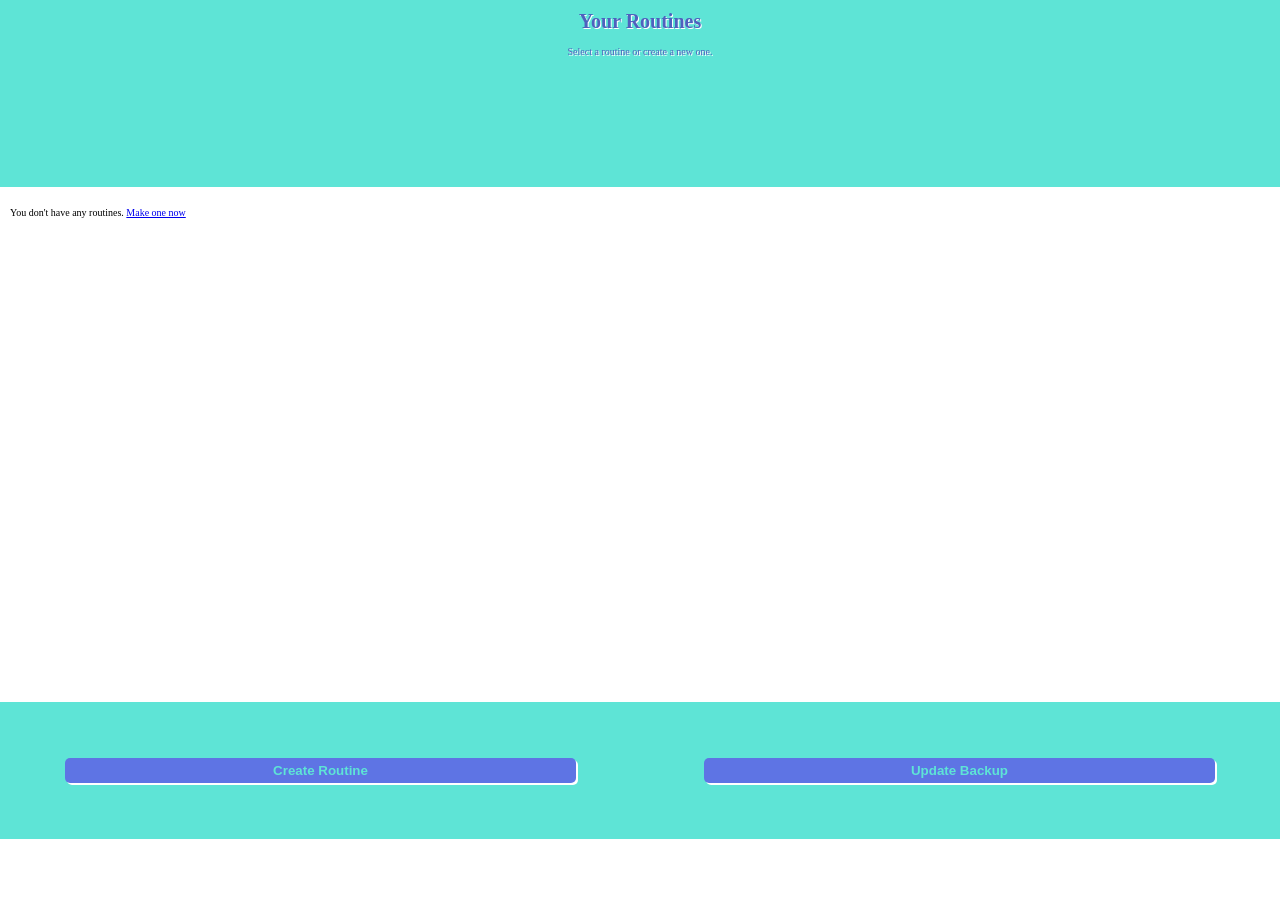
<file: templates/index.html>
<!doctype html>
<html>
    <head>
        <title>My Routine</title>
        <link rel="stylesheet" href="../static/index.css">
    </head>
    <body>
        <main>
            <header>
                <h1>Your Routines</h1>
                <p>Select a routine or create a new one.</p>
            </header>
            <div id="routine-btns-div">
                <p>You don't have any routines. <a href="/app/routine/create" style="text-decoration: underline;">Make one now</a></p>
            </div>
            <div class=homepage-btn-div>
                <button id="create-routine-btn" class="homepage-btn">Create Routine</button>
                <button id="backup-btn" class="homepage-btn">Update Backup</button>
            </div>
        </main>
        <script src="../static/index.js"></script>
    </body>
</html>
</file>
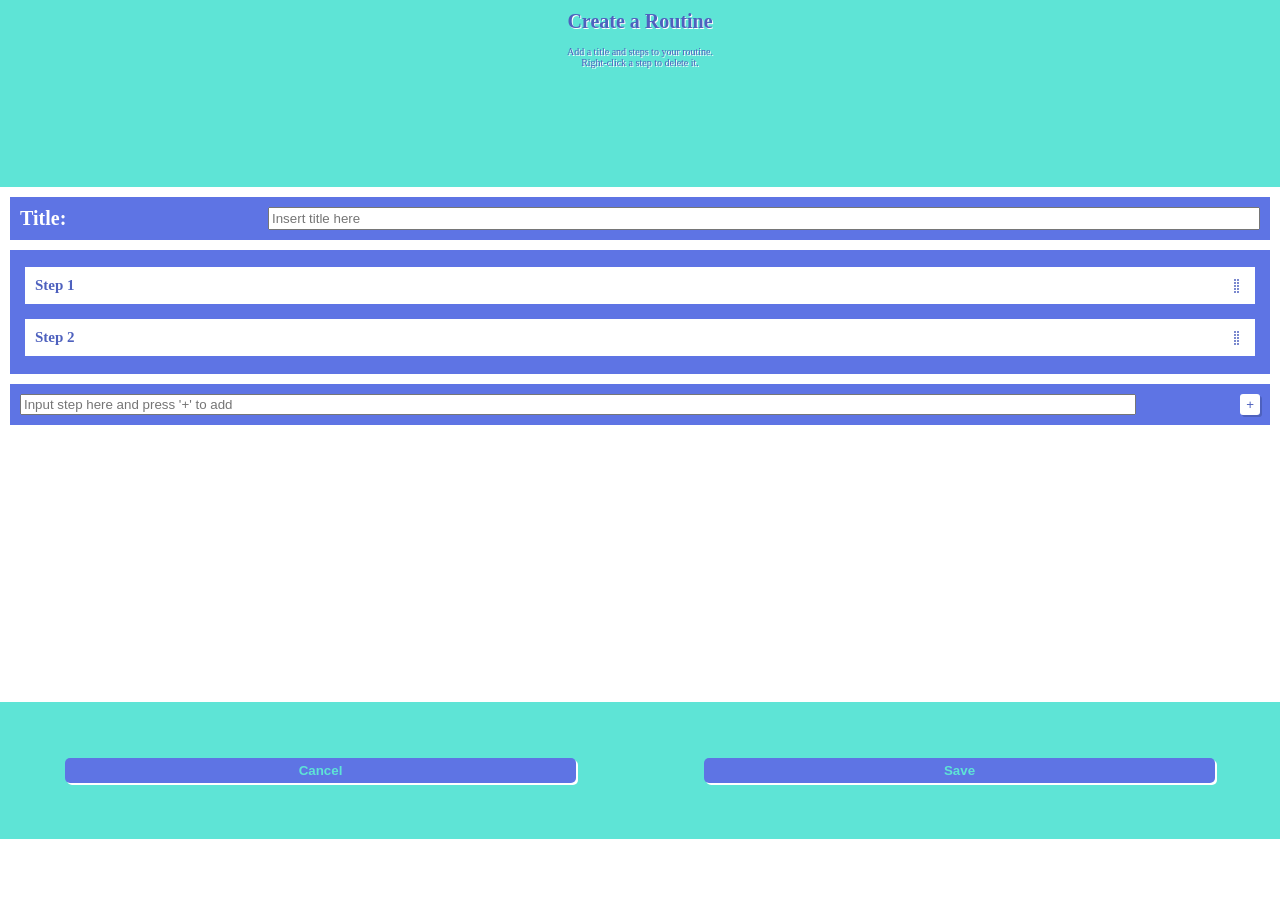
<file: templates/create.html>
<!doctype html>
<html>
    <head>
        <title>Create a Routine</title>
        <link rel="stylesheet" href="/static/index.css">
    </head>
    <body>
        <main>
            <header>
                <h1>Create a Routine</h1>
                <p>Add a title and steps to your routine.
                    <br>Right-click a step to delete it.
                </p>
            </header>
            <div class="main-div">
                <div class="create-routine-div">
                    <div class="title-input-div">
                        <label for="title-input">Title:</label>
                        <input placeholder="Insert title here" id="title-input" type="text"/>
                    </div>
                    <ul id="draggable-steps-list" oncontextmenu="return false;">
                        <li draggable="true" oncontextmenu="this.remove()">
                            Step 1 <img src="/static/grip-vertical.svg">
                        </li>
                        
                        <li draggable="true" oncontextmenu="this.remove()">
                            Step 2 <img src="/static/grip-vertical.svg">
                        </li>
                    </ul>
                    <div class="add-item-div">
                        <input placeholder="Input step here and press '+' to add" id="add-step-input" type="text"/>
                        <button id="add-step-btn" onclick="addStep()">+</button>
                    </div>
                </div>
            </div>
            <div class=homepage-btn-div>
                <button id="cancel-btn" class="routine-page-btn" onclick="cancelRoutine()">Cancel</button>
                <button id="save-btn" class="routine-page-btn" onclick="saveRoutine()">Save</button>
            </div>
        </main>
        <script src="/static/create.js"></script>
    </body>
</html>
</file>
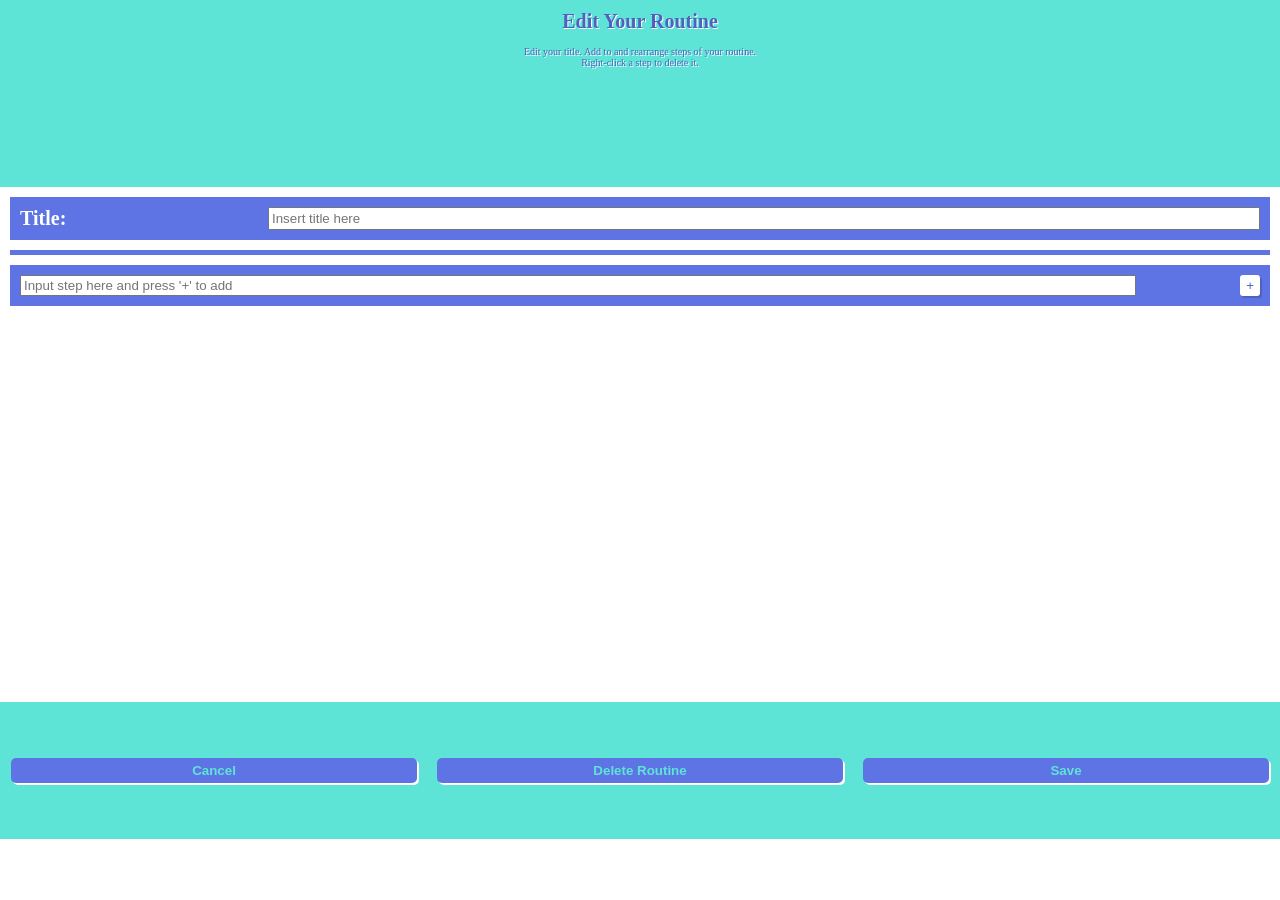
<file: templates/edit.html>
<!doctype html>
<html>
    <head>
        <title>Edit a Routine</title>
        <link rel="stylesheet" href="/static/index.css">
    </head>
    <body>
        <main>
            <header>
                <h1>Edit Your Routine</h1>
                <p>Edit your title. Add to and rearrange steps of your routine.
                    <br>Right-click a step to delete it.
                </p>
            </header>
            <div class="main-div">
                <div class="create-routine-div">
                    <div class="title-input-div">
                        <label for="title-input">Title:</label>
                        <input placeholder="Insert title here" id="title-input" type="text"/>
                    </div>
                    <ul id="draggable-steps-list" oncontextmenu="return false;">
                    </ul>
                    <div class="add-item-div">
                        <input placeholder="Input step here and press '+' to add" id="add-step-input" type="text"/>
                        <button id="add-step-btn" onclick="addStep()">+</button>
                    </div>
                </div>
            </div>
            <div class=homepage-btn-div>
                <button id="cancel-btn" class="routine-page-btn" onclick="cancelRoutine()">Cancel</button>
                <button id="delete-btn" class="routine-page-btn" onclick="deleteRoutine()">Delete Routine</button>
                <button id="save-btn" class="routine-page-btn" onclick="saveRoutine()">Save</button>
            </div>
        </main>
        <script src="/static/edit.js"></script>
    </body>
</html>
</file>
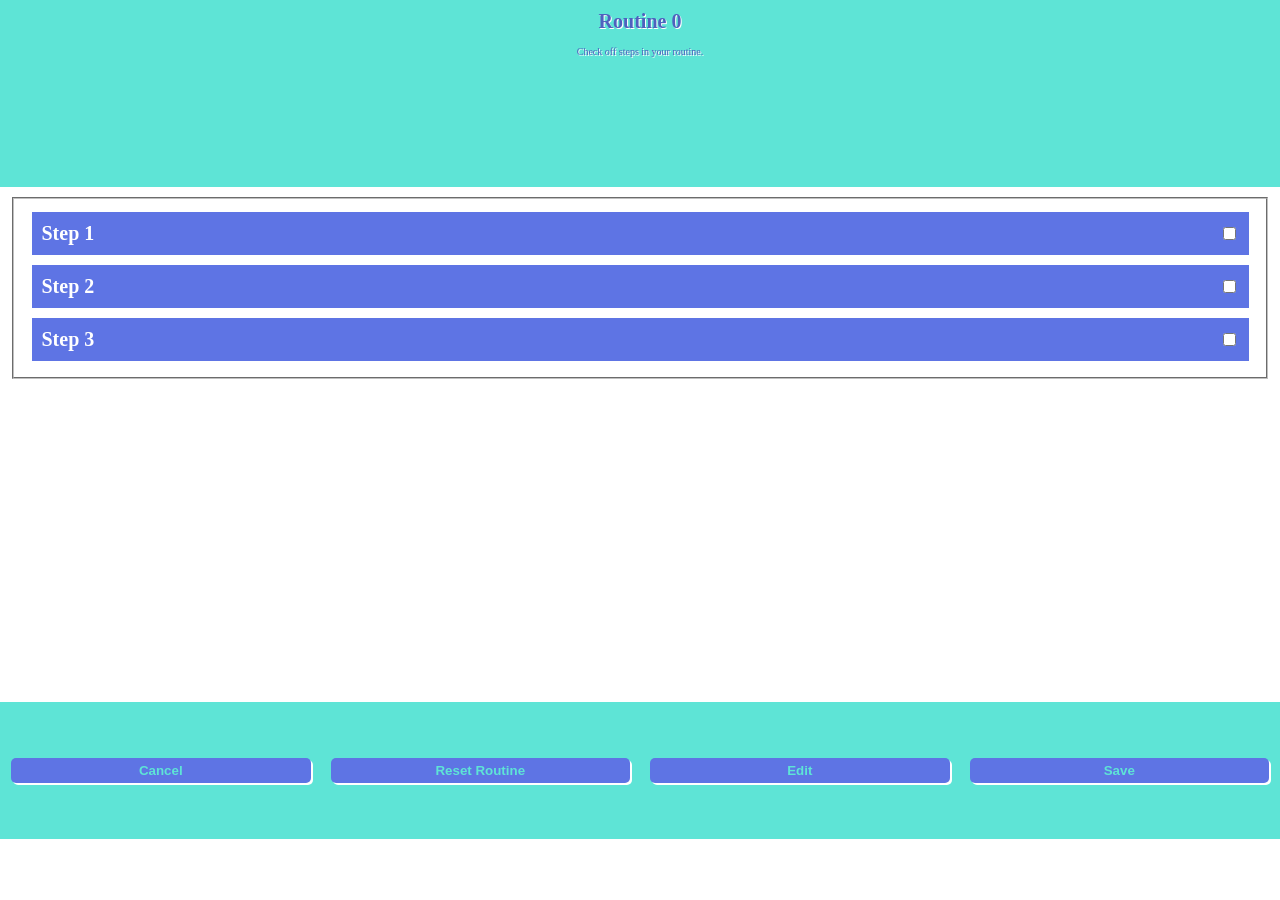
<file: templates/routine.html>
<!doctype html>
<html>
    <head>
        <title>Run Routine</title>
        <link rel="stylesheet" href="/static/index.css">
    </head>
    <body>
        <main>
            <header>
                <h1 id="page-h1">Routine 0</h1>
                <p>Check off steps in your routine.</p>
            </header>
            <div class="main-div">
                <form id="running-steps-form" class="steps-form">
                    <fieldset>
                        <div class="running-step">
                            <label for="running-step-1">Step 1</label>
                            <input id="running-step-1" type="checkbox">
                        </div>
                        <div class="running-step">
                            <label for="running-step-2">Step 2</label>
                            <input id="running-step-2" type="checkbox">
                        </div>
                        <div class="running-step">
                            <label for="running-step-3">Step 3</label>
                            <input id="running-step-3" type="checkbox">
                        </div>
                    </fieldset>
                </form>
            </div>
            <div class=homepage-btn-div>
                <button id="cancel-btn" class="routine-page-btn">Cancel</button>
                <button id="form-reset-btn" class="routine-page-btn" onclick="clearForm()">Reset Routine</button>
                <button id="edit-btn" class="routine-page-btn">Edit</button>
                <button id="save-btn" class="routine-page-btn">Save</button>
            </div>
        </main>
        <script src="/static/routine.js"></script>
    </body>
</html>
</file>
<file: static/index.css>
html, body {
    margin: 0;
    padding: 0;
    background: #ffffff;
    color: rgb(0, 0, 0);
    font-size: 10px;
}

header {
    background: #5ee4d6;
    margin-top: -1.35rem;
    color:#4e61be;
    padding: 1rem;
    text-align: center;
    height: 20vh;
    text-shadow: #ffffff 1px 1px ;
}

#routine-btns-div {
    overflow: scroll;
    scrollbar-color:  #5ee4d6 #5e74e4;
    padding: 1rem;
    display: flex;
    flex-direction: column;
    height: 55vh;
}

.routine-btn {
    background: #5ee4d6;
    padding: 1rem;
    border-radius: .5rem;
    border-width: 0;
    font-size: 1.2rem;
    margin-bottom: 1.5rem;
    box-shadow: #4e61be 2px 2px;
    font-weight: 600;
}

.routine-btn:hover {
    background: #5e74e4;
    color: #ffffff;
    cursor:pointer;
}

.homepage-btn-div {
    background: #5ee4d6;
    padding: 0.1rem;
    display: flex;
    justify-content: space-around;
    align-items: center;
    height: 15vh;
}

.homepage-btn-div > button {
    width: 40%;
    box-sizing: border-box;
}

.homepage-btn, .routine-page-btn {
    background: #5e74e4;
    box-shadow: #ffffff 2px 2px;
    color:#5ee4d6;
    border: none;
    text-align: center;
    padding: .5rem;
    width: 75vw;
    font-weight: 800;
    border-radius: .5rem;
}

.homepage-btn:hover, .routine-page-btn:hover{
    background: #ffffff;
    box-shadow: #5e74e4 2px 2px;
    color: #5e74e4;
    cursor:pointer;
}

a {
    text-decoration: none;
}

/* For Routine.html */

.main-div {
    overflow: scroll;
    scrollbar-color:  #5ee4d6 #5e74e4;
    padding: 1rem;
    height: 55vh;
}

.running-step{
    font-size: 2rem;
    font-weight: 600;
    color: #ffffff;
    background-color: #5e74e4;
    padding: 1rem;
    margin: 1rem;
    display: flex;
    justify-content: space-between;
}

.routine-page-btn {
    margin: 1rem;
}

/* For create.html */

.create-routine-div{
    display: flex;
    flex-direction: column;
   justify-content: center;
   align-items: center;
}

.create-routine-div > div,ul{
    width: 100%;
    box-sizing: border-box;
    background-color: #5e74e4;
    color: white;
    padding: 1rem;
}

.title-input-div{
    display: flex;
    justify-content: space-between;
    font-size: 2rem;
    font-weight: 600;
    padding: 1.5rem;

}
.title-input-div > input{
    width: 80%;
    box-sizing: border-box;
}

#draggable-steps-list {
    padding: .25rem 1rem;
}

#draggable-steps-list > li {
    background-color: #ffffff;
    padding: 1rem;
    margin: 1.5rem .5rem;
    color: #4e61be;
    font-size: 1.5rem;
    font-weight: 600;
    list-style: none;
    display: flex;
    align-items: center;
    justify-content: space-between;
    cursor: grab;
}

#draggable-steps-list > li:hover{
    background-color: #f1f1f1;
}

#draggable-steps-list > li:active{
    background-color: #5ee4d6;
}

.add-item-div{
    display: flex;
    justify-content: space-between;
    padding: 1.5rem;
}

#add-step-input{
    width: 90%;
    box-sizing: border-box;
}

#add-step-btn{
    background: #ffffff;
    border: none;
    border-radius: .3rem;
    box-shadow: #4e61be 2px 2px;
    color: #4e61be
}

#add-step-btn:hover {
    background: #5ee4d6;
    cursor:pointer;
}
</file>
